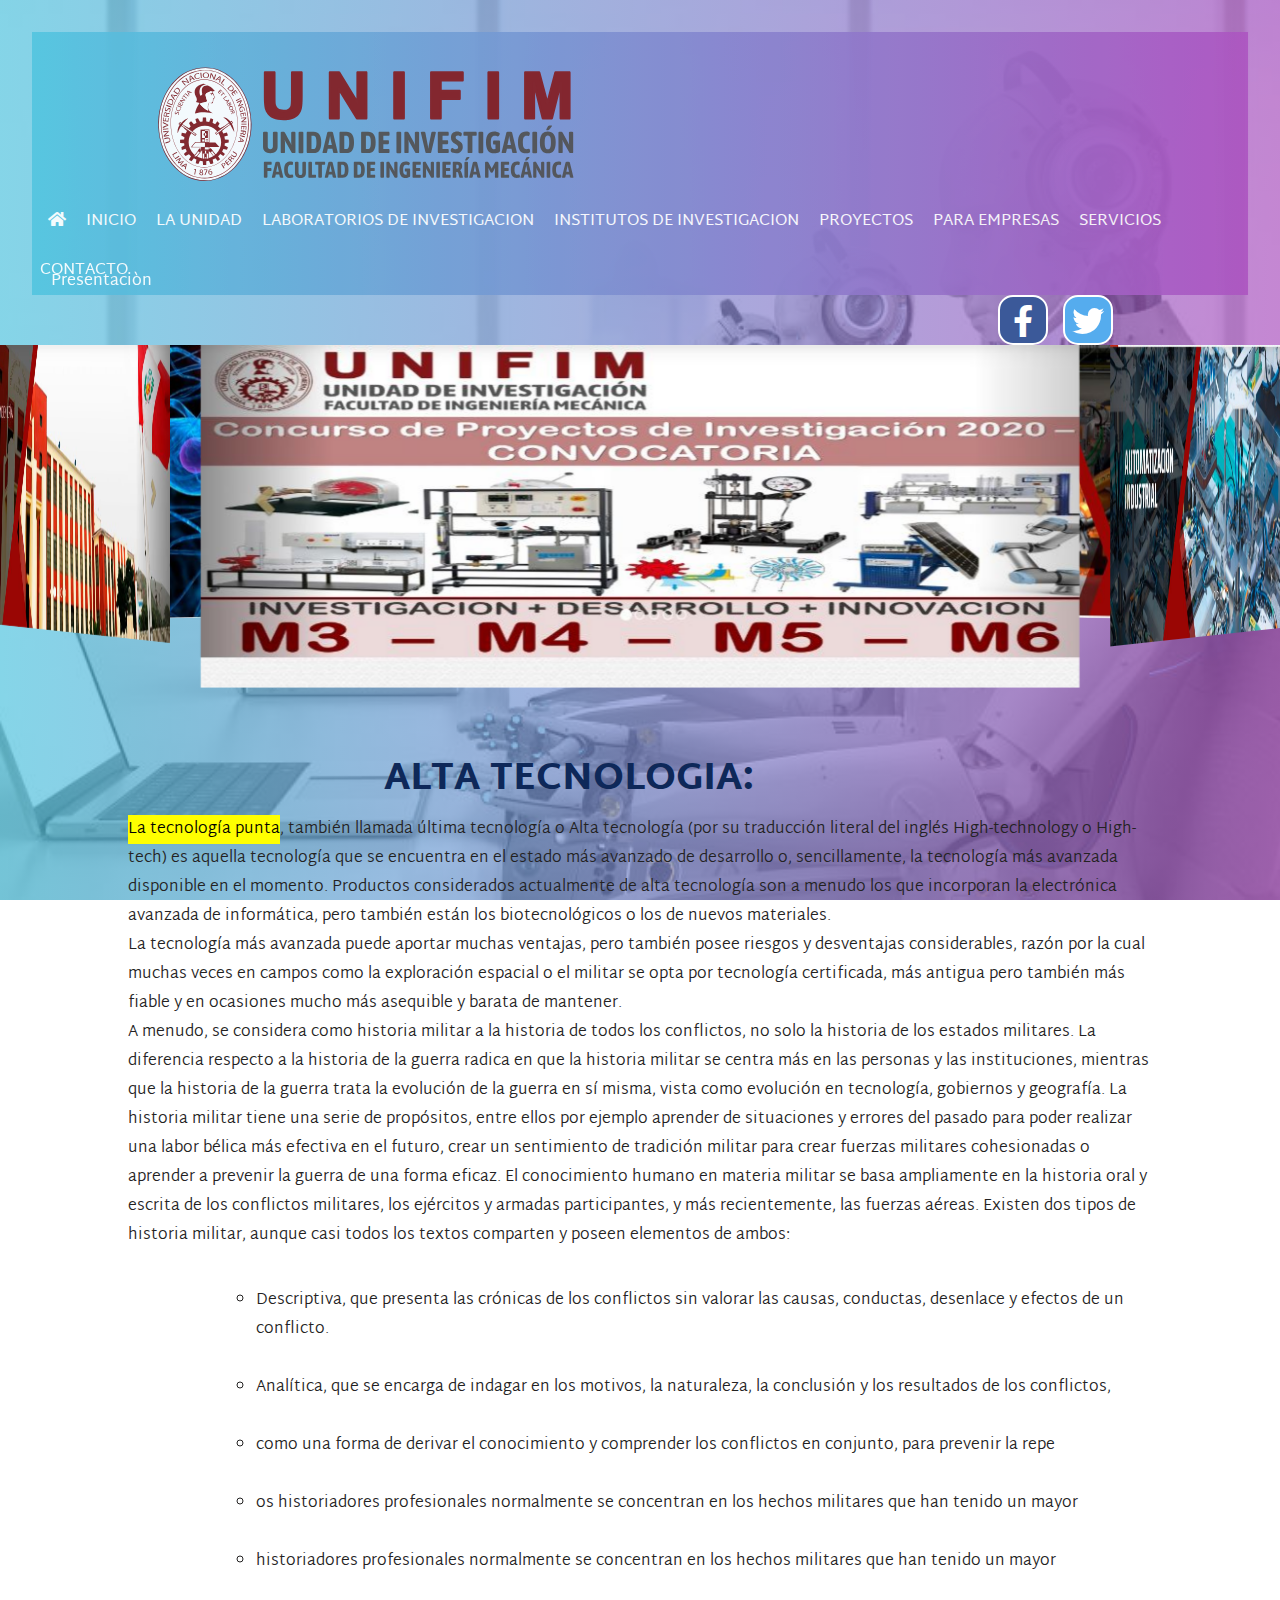
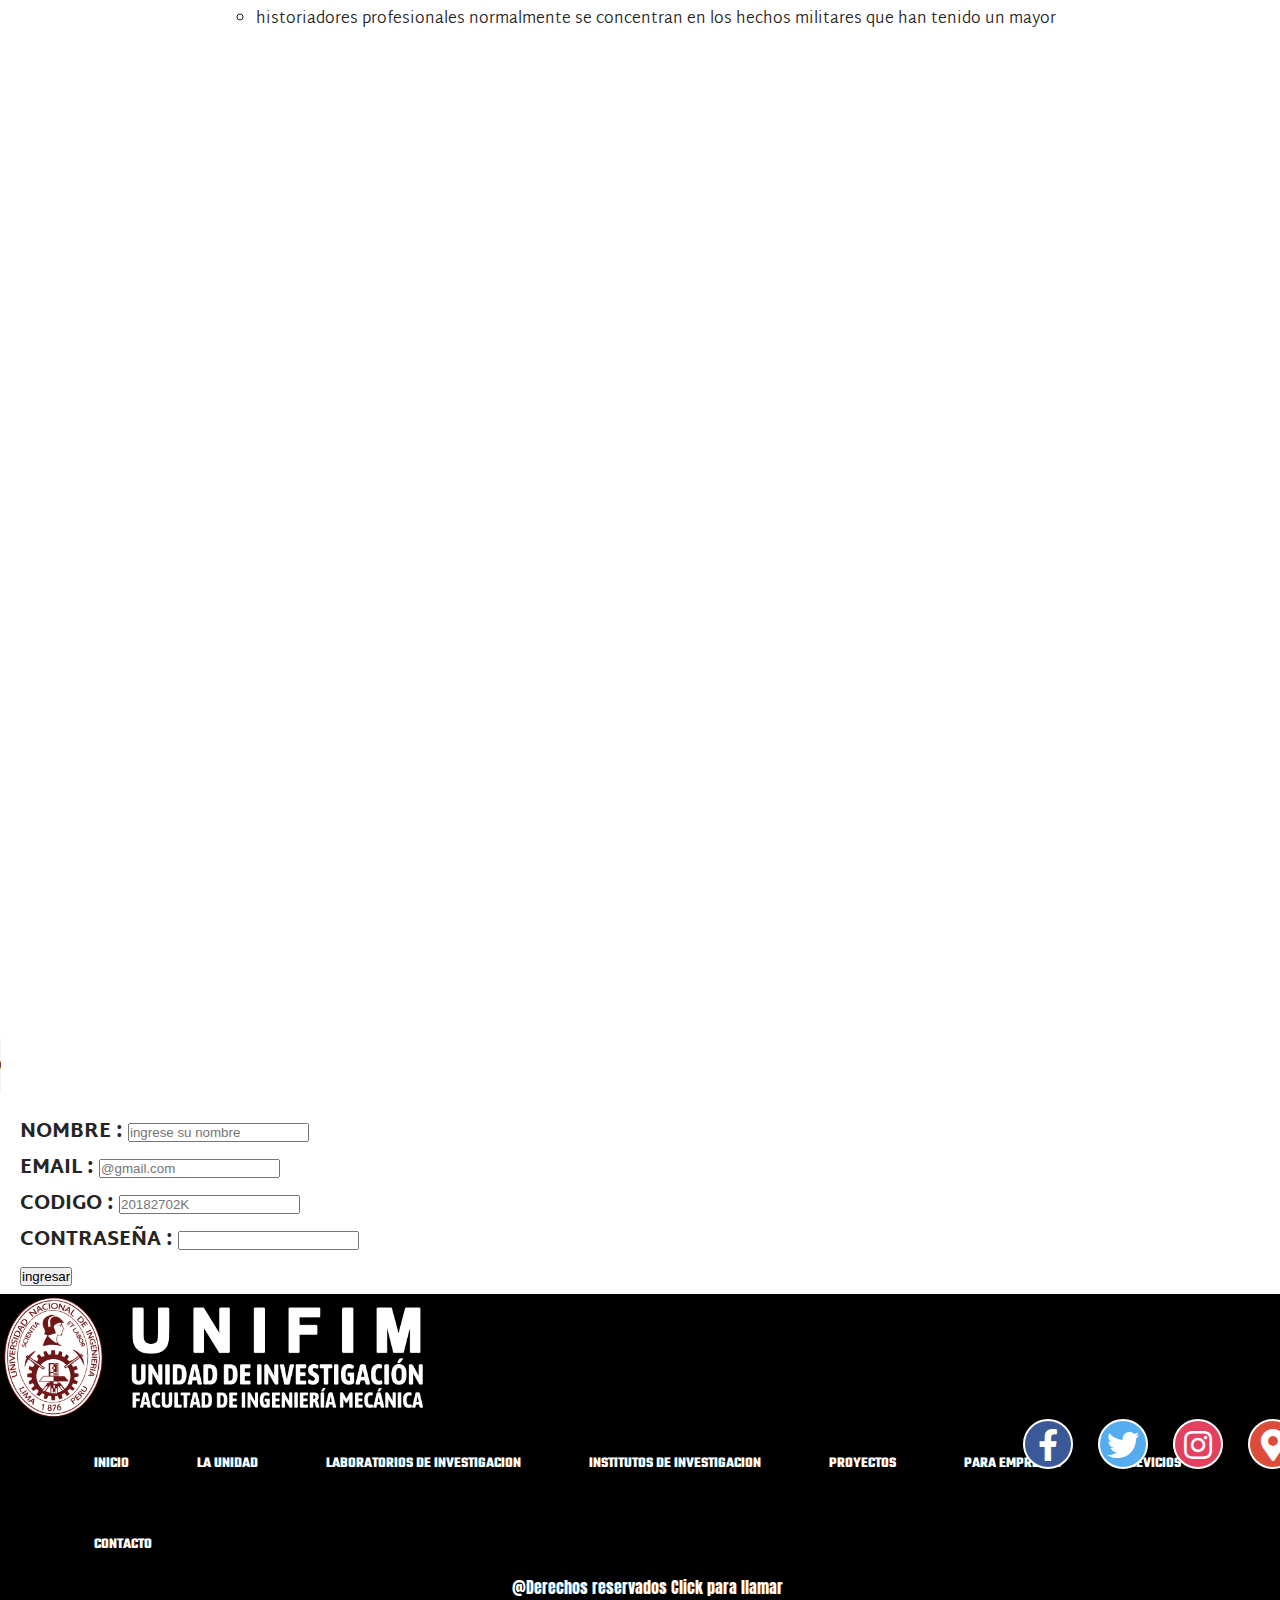
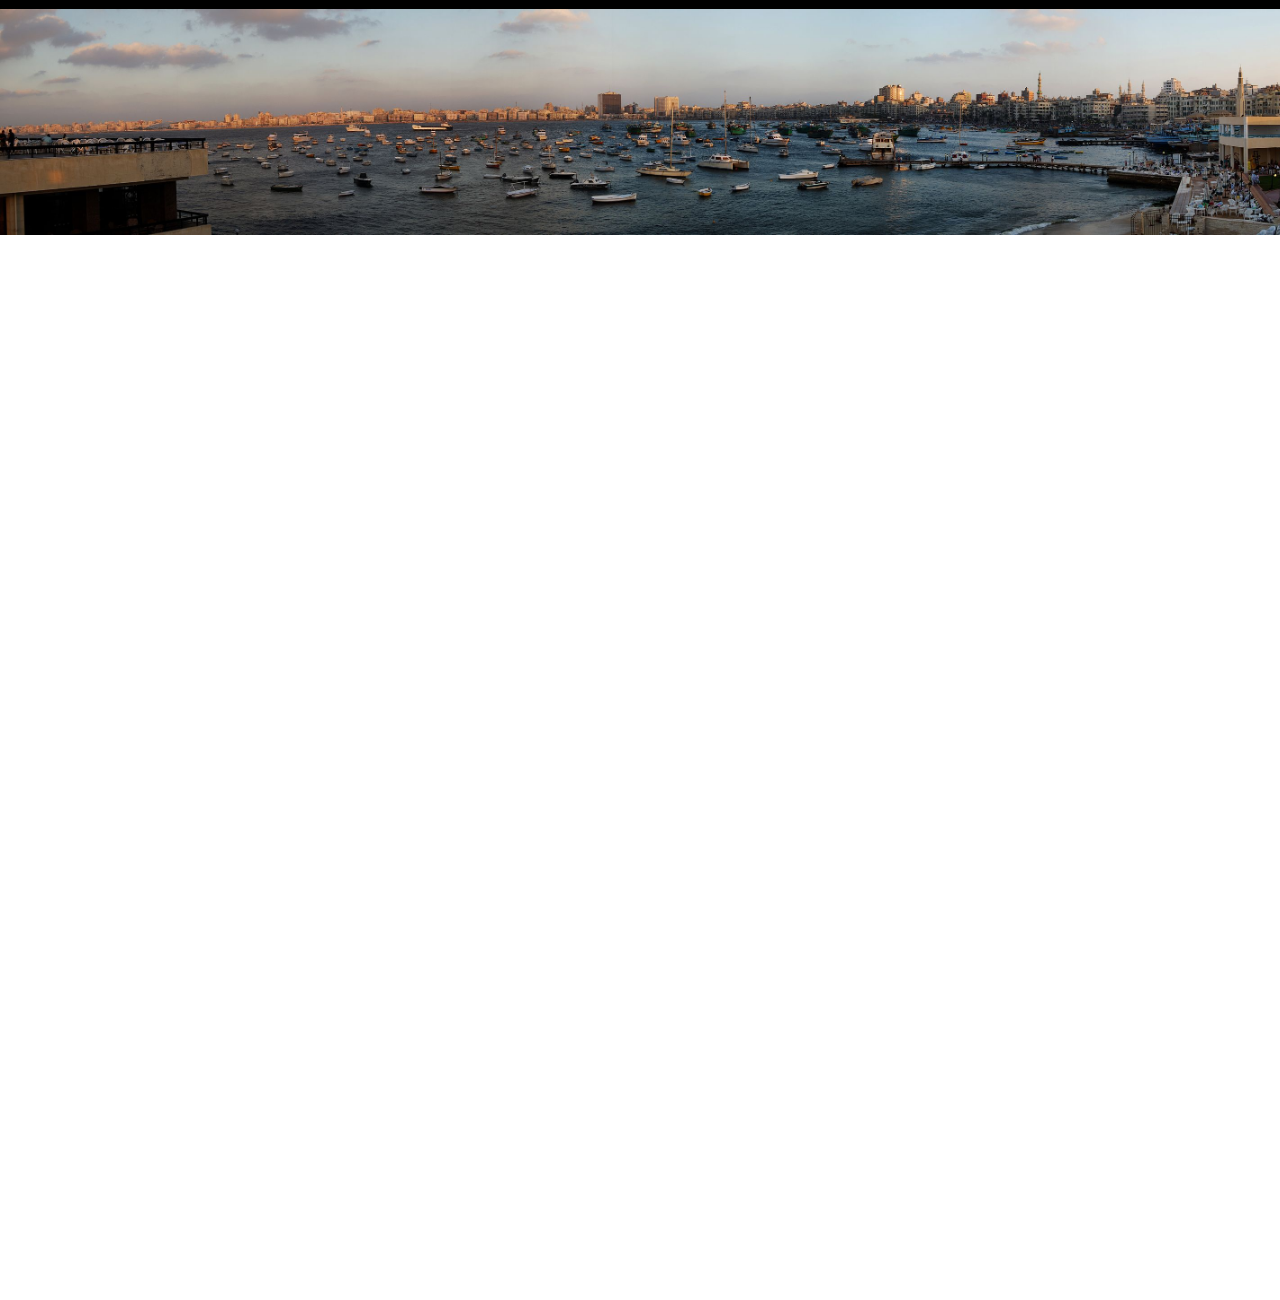
<file: index.html>
<!doctype html>
<html lang="en">
<head>
<link href="https://fonts.googleapis.com/css?family=Anton|Martel+Sans:200,300,400,800|Teko:300,400,700&display=swap" rel="stylesheet">

<link rel="stylesheet" href="https://use.fontawesome.com/releases/v5.3.1/css/all.css">

<link href="css/proyecto1.css" rel="stylesheet" type="text/css">

<link href="css/pie.css" rel="stylesheet" type="text/css">
<link rel="shortcut icon" type="imagen/x.icom" href="imagenes/logofinal.png">
<meta charset = "utf-8">
<title>PAGINA FIM</title>
<meta name="viewport" content="width=device-width, user.scalable=no, initial-escale=1.0, maximum.scale=1.0, minimum-scale=1.0">
</head>
<body>
<nav class="navegacion"> 
  
   <br>
    <img src="imagenes/sorprendeme.svg"  height="125px">
    
     <div class="menu">
     <li>
    </li> 
<!--
       <li><input type="checkbox" id="boton">
       <a href="#"><label for="boton"><i class="fas fa-bars"></i></label></a></li>
-->
       <li><a href="#"><i class="fas fa-bars"></i></a></li>
       <li><a href="#"><i class="fas fa-home"></i></a></li>
        <li><a href="#">INICIO</a></li>
        <li><a href="#">LA UNIDAD</a></li>


            <ul class="submenu">
            	<li><a href="#">Presentaciòn</a></li>
            	<li><a href="#">Lineas de Investigaciòn</a></li>
            </ul>

        <li><a href="#">LABORATORIOS DE INVESTIGACION</a></li>
        <li><a href="#">INSTITUTOS DE INVESTIGACION</a></li>
        <li><a href="#">PROYECTOS</a></li>
        <li><a href="#">PARA EMPRESAS</a></li>
        <li><a href="#">SERVICIOS</a></li>
        <li><a href="#">CONTACTO</a></li>
     </div>
     
</nav>

<div class="container">
    
		<ul class="social-icons">
			<li><a href="https://web.facebook.com/FIMUNI/posts/10155795379601961/?_rdc=1&_rdr"><i class="fab fa-facebook-f"></i></a></li>
			<li><a href="#"><i class="fab fa-twitter"></i></a></li>
			<li><a href="#"><i class="fab fa-instagram"></i></a></li>
			<li><a href="#"><i class="fas fa-map-marker-alt"></i></a></li>

		</ul>
	</div>

	
<section class="imagenes">
<div class="imagenes1">
<figure><img src="imagenes/img1.JPG"></figure>
<figure><img src="imagenes/img2.JPG"></figure>
<figure><img src="imagenes/img3.JPG"></figure>
<figure><img src="imagenes/img4.JPG"></figure>
<figure><img src="imagenes/img5.JPG"></figure>
</div>
</section>

<div class="cuerpo">
	<h1>ALTA TECNOLOGIA:</h1>
<p>
	<mark>La tecnología punta</mark>, también llamada última tecnología o Alta tecnología (por su traducción literal del inglés High-technology o High-tech) es aquella tecnología que se encuentra en el estado más avanzado de desarrollo o, sencillamente, la tecnología más avanzada disponible en el momento. Productos considerados actualmente de alta tecnología son a menudo los que incorporan la electrónica avanzada de informática, pero también están los biotecnológicos o los de nuevos materiales.
	</p>

<p>La tecnología más avanzada puede aportar muchas ventajas, pero también posee riesgos y desventajas considerables, razón por la cual muchas veces en campos como la exploración espacial o el militar se opta por tecnología certificada, más antigua pero también más fiable y en ocasiones mucho más asequible y barata de mantener.
</p>
<p>
	A menudo, se considera como historia militar a la historia de todos los conflictos, no solo la historia de los estados militares. La diferencia respecto a la historia de la guerra radica en que la historia militar se centra más en las personas y las instituciones, mientras que la historia de la guerra trata la evolución de la guerra en sí misma, vista como evolución en tecnología, gobiernos y geografía. La historia militar tiene una serie de propósitos, entre ellos por ejemplo aprender de situaciones y errores del pasado para poder realizar una labor bélica más efectiva en el futuro, crear un sentimiento de tradición militar para crear fuerzas militares cohesionadas o aprender a prevenir la guerra de una forma eficaz. El conocimiento humano en materia militar se basa ampliamente en la historia oral y escrita de los conflictos militares, los ejércitos y armadas participantes, y más recientemente, las fuerzas aéreas. Existen dos tipos de historia militar, aunque casi todos los textos comparten y poseen elementos de ambos:</p>
	<br>
	<br>

<ul type="circle">
	<li>
	Descriptiva, que presenta las crónicas de los conflictos sin valorar las causas, conductas, desenlace y efectos de un conflicto.
</li>
<br>
<li>
	Analítica, que se encarga de indagar en los motivos, la naturaleza, la conclusión y los resultados de los conflictos,
</li>
<br>
<li>
	como una forma de derivar el conocimiento y comprender los conflictos en conjunto, para prevenir la repe
</li>
<br>
<li>
	os historiadores profesionales normalmente se concentran en los hechos militares que han tenido un mayor
</li>
<br>
<li>
	 historiadores profesionales normalmente se concentran en los hechos militares que han tenido un mayor
</li>
<br>
<li>
	historiadores profesionales normalmente se concentran en los hechos militares que han tenido un mayor
</li>
 <br>
</ul>


</div>
<aside>
	<center>
		<iframe width="560" height="315" src="https://www.youtube.com/embed/mSh2yWLk4eU" frameborder="0" allow="accelerometer; autoplay; encrypted-media; gyroscope; picture-in-picture" allowfullscreen></iframe>
	<iframe width="560" height="315" src="https://www.youtube.com/embed/nL0uOVDXI74" frameborder="0" allow="accelerometer; autoplay; encrypted-media; gyroscope; picture-in-picture" allowfullscreen></iframe>
	<iframe width="560" height="315" src="https://www.youtube.com/embed/GjvwRlhsMiA" frameborder="0" allow="accelerometer; autoplay; encrypted-media; gyroscope; picture-in-picture" allowfullscreen></iframe>
	<iframe width="560" height="315" src="https://www.youtube.com/embed/_SR12PThyeE" frameborder="0" allow="accelerometer; autoplay; encrypted-media; gyroscope; picture-in-picture" allowfullscreen></iframe>
	
	<iframe width="560" height="315" src="https://www.youtube.com/embed/4ghlSROVuH8" frameborder="0" allow="accelerometer; autoplay; encrypted-media; gyroscope; picture-in-picture" allowfullscreen></iframe>
	
	</center>
	<br>
	<audio controls>
		<source src="imagenes/RedHotChiliPeppersOtherside.pm3.mp3" type="audio/mp3">
		<p> etiqueras multimedia</p>
	</audio>
</aside>
<br>
<!--<p>donde esta la barra de tareas-> https://www.youtube.com/watch?v=3mdQuS8VHKg</p>-->
<!--<img src="imagenes/redes sociales.jpg" height="120px">-->

	<form class="formulario" action="index.html.html" method="post">
	<p><label for="nombre">NOMBRE :
	<input id="Nombre" type="text" name="" value="" placeholder="ingrese su nombre">
	 </label></p>
	<p><label for="email">EMAIL :
	<input id="Email" type="email" name="" value="" placeholder="@gmail.com"> 
	</label></p>
	<p><label for="codigo"> CODIGO :
	<input id="Codigo" type="codigo" name="codigo" value="" placeholder="20182702K"> 
	</label></p>
	<p><label for="contraseña">CONTRASEÑA :
	<input id="Contraseña" type="password" name="" value=""> 
	</label></p>
	<p>
	<input type="submit" name="" value="ingresar">
	</p>	
</form>





<footer>
	<nav class="conta">
	<img src="imagenes/logotipo-blanco.png" height="125px">	
	<ul class="info">
       
        <li><a href="#">INICIO</a></li>
        <li><a href="#">LA UNIDAD</a></li>
        <li><a href="#">LABORATORIOS DE INVESTIGACION</a></li>
        <li><a href="#">INSTITUTOS DE INVESTIGACION</a></li>
        <li><a href="#">PROYECTOS</a></li>
        <li><a href="#">PARA EMPRESAS</a></li>
        <li><a href="#">SEVICIOS</a></li>
        <li><a href="#">CONTACTO</a></li>
     </ul>
     
     <ul class="info2">
     	<a >
     	@Derechos reservados
     	</a>
     	<a href="tel:965656109">Click para llamar</a>
     </ul>
    </nav>
           <div class="uwu">
           	<img src="imagenes/abajo2.jpg" >
           </div>

           <div class="container2">
		<ul class="social-icons">
			<li><a href="#"><i class="fab fa-facebook-f"></i></a></li>
			<li><a href="#"><i class="fab fa-twitter"></i></a></li>
			<li><a href="#"><i class="fab fa-instagram"></i></a></li>
			<li><a href="#"><i class="fas fa-map-marker-alt"></i></a></li>
		</ul>
	</div>
     
</footer>


</body>
</html>
</file>
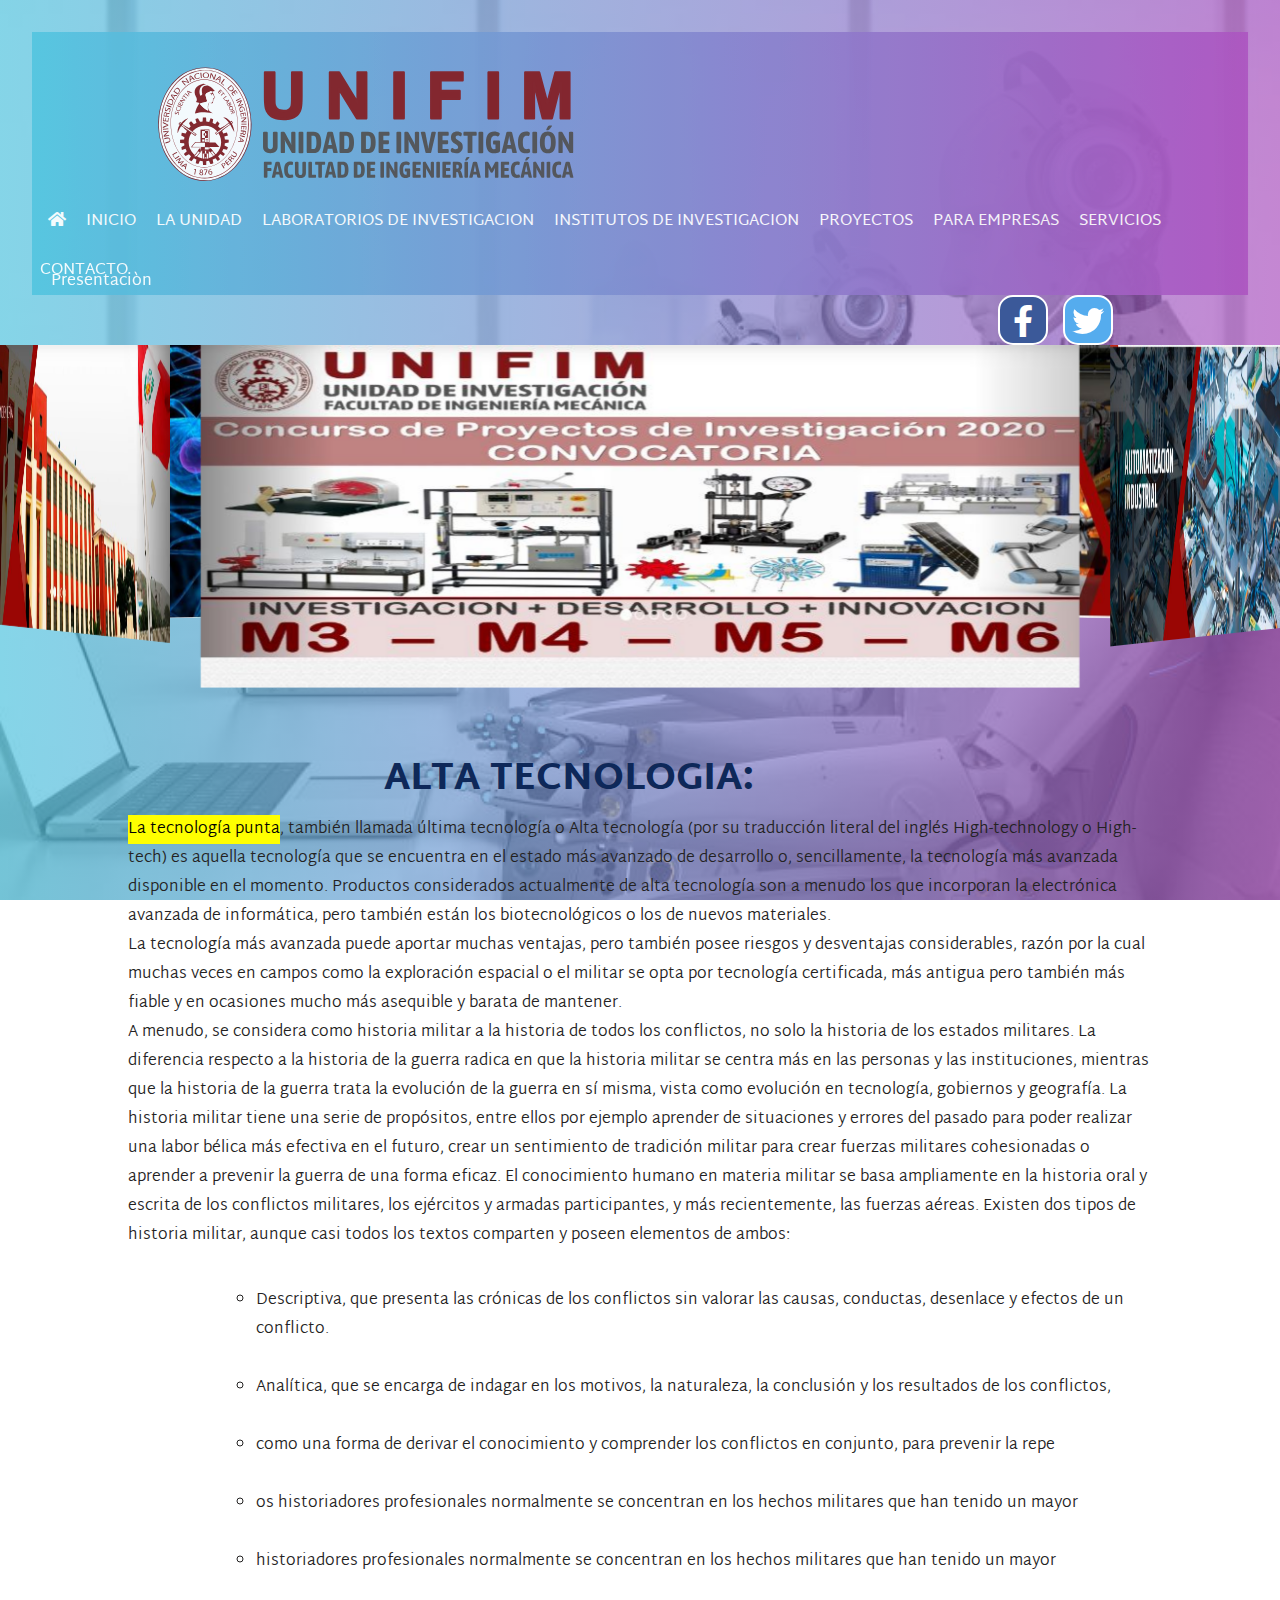
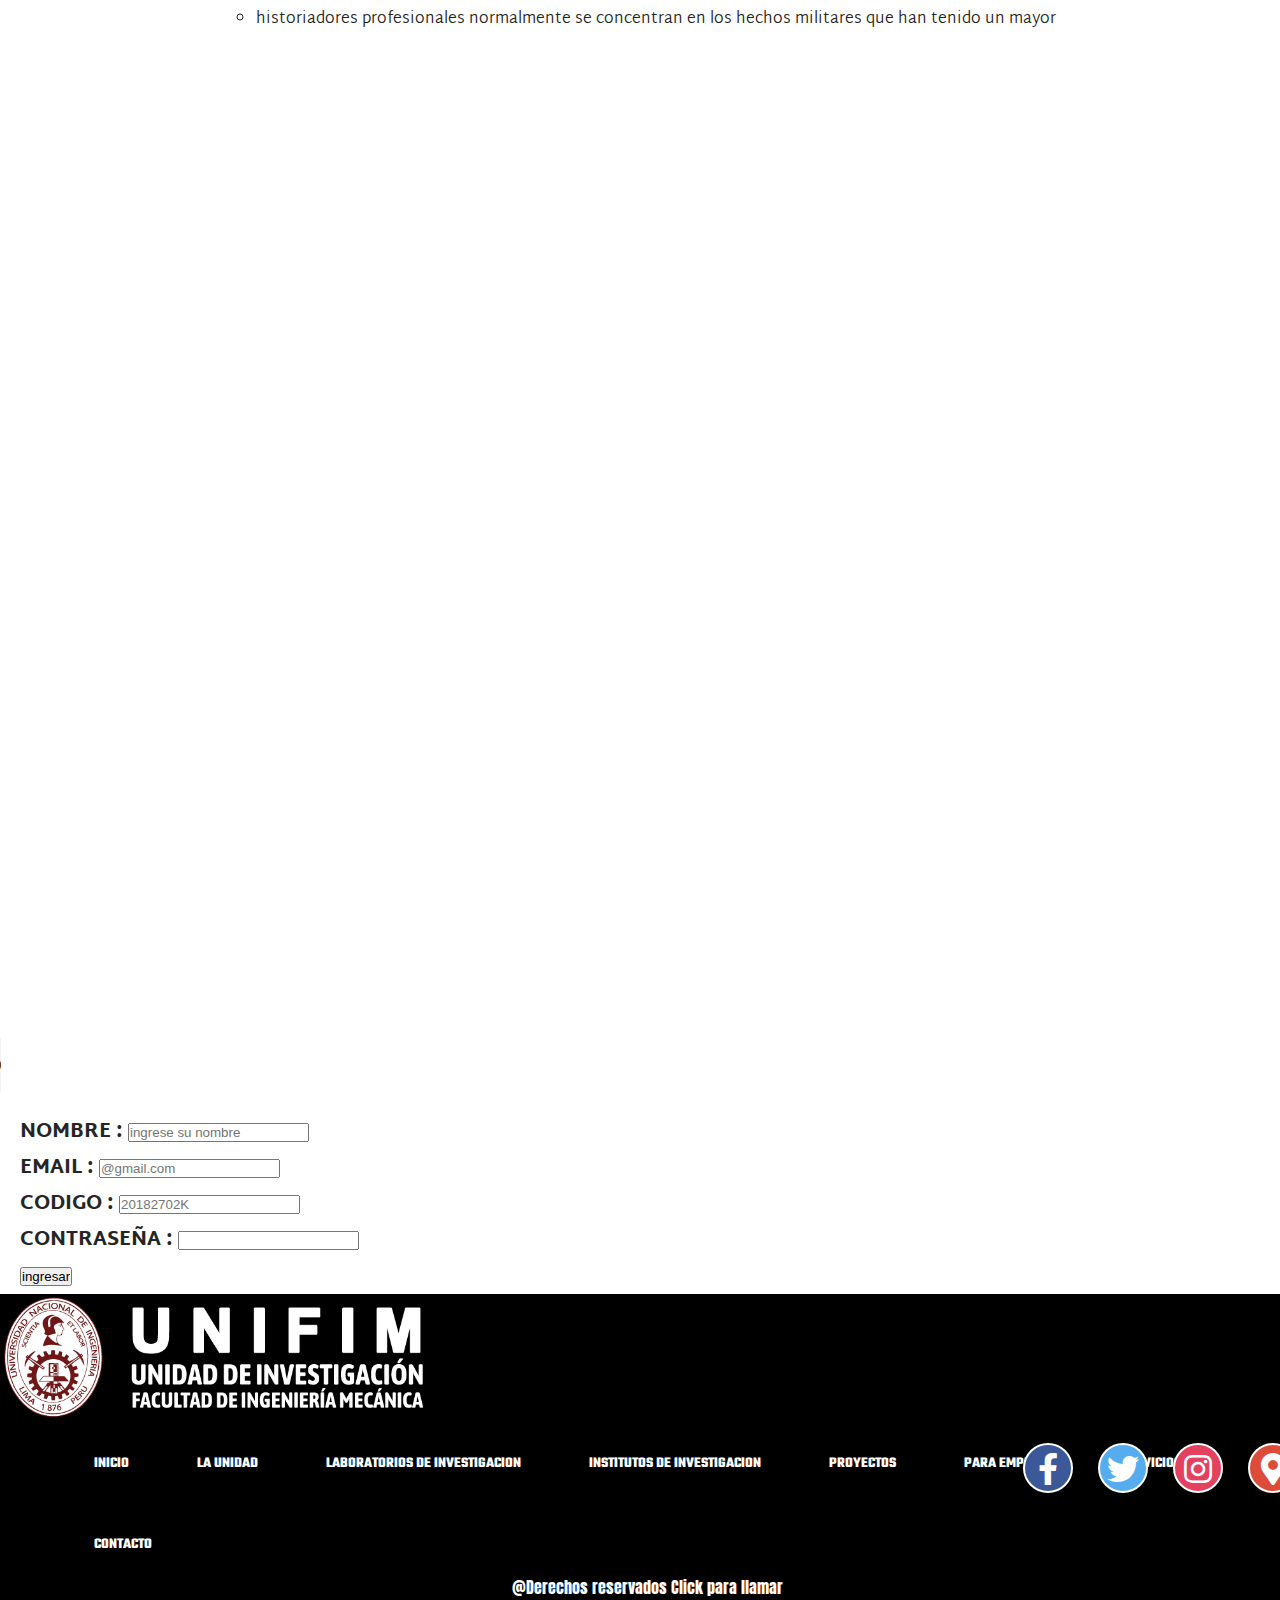
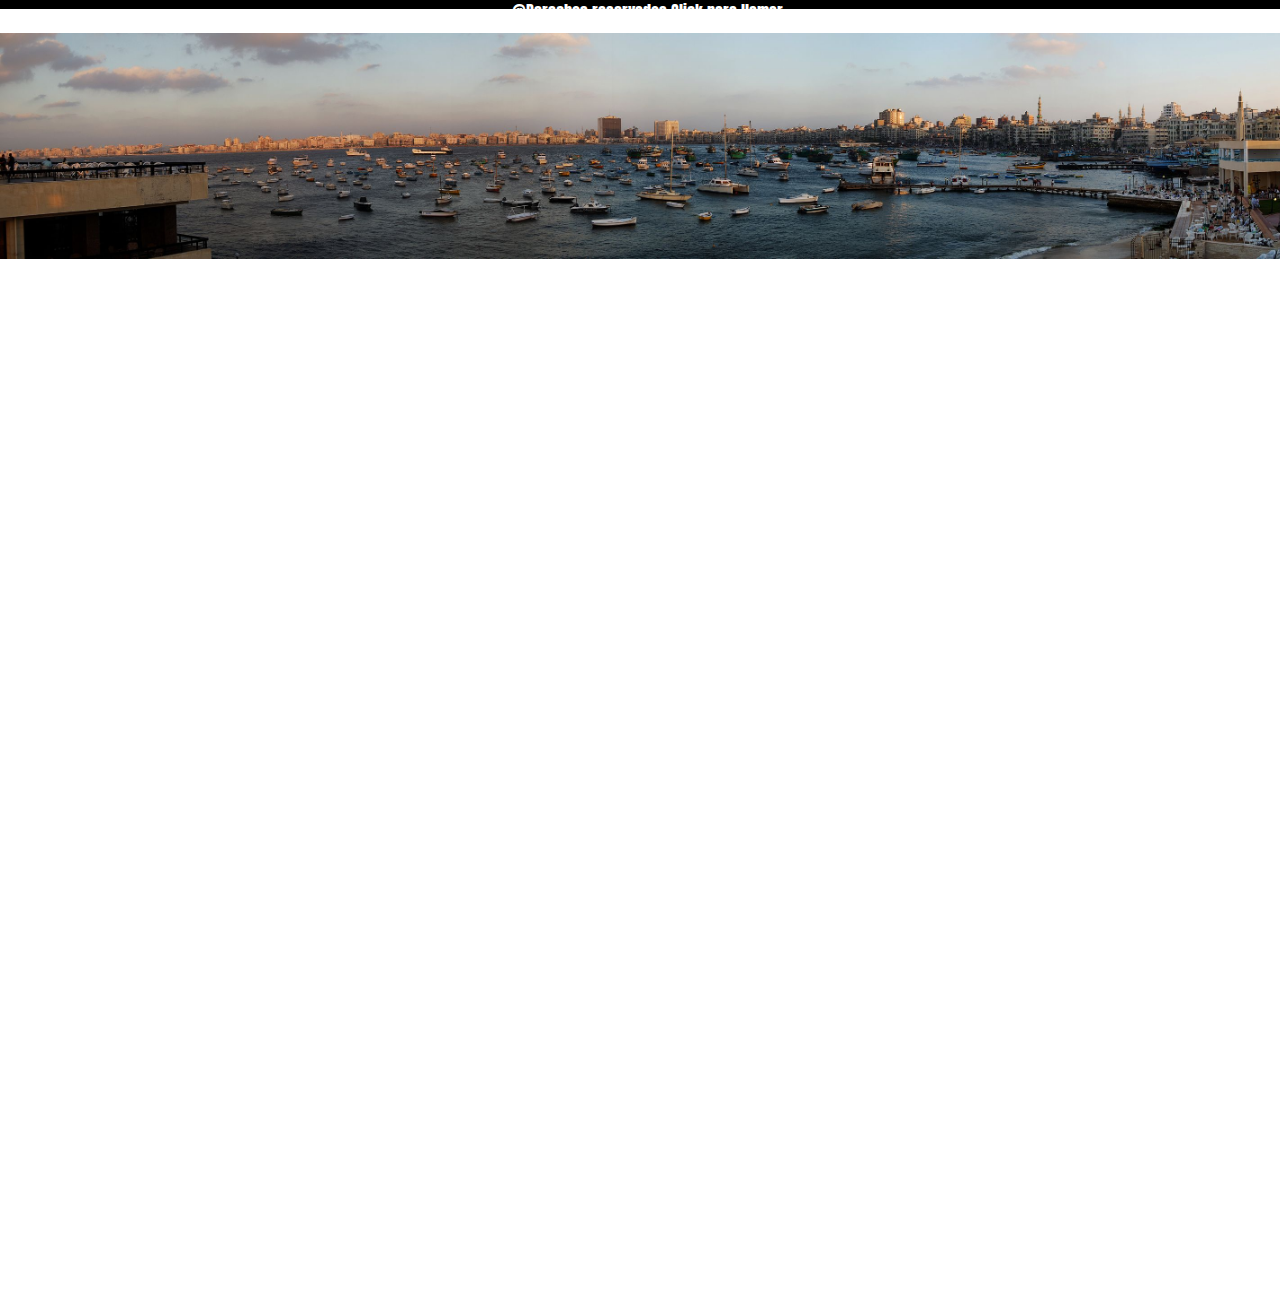
<file: index.html.html>
<!doctype html>
<html lang="en">
<head>
<link href="https://fonts.googleapis.com/css?family=Anton|Martel+Sans:200,300,400,800|Teko:300,400,700&display=swap" rel="stylesheet">

<link rel="stylesheet" href="https://use.fontawesome.com/releases/v5.3.1/css/all.css">

<link href="css/proyecto1.css" rel="stylesheet" type="text/css">

<link href="css/pie.css" rel="stylesheet" type="text/css">
<link rel="shortcut icon" type="imagen/x.icom" href="imagenes/logofinal.png">
<meta charset = "utf-8">
<title>PAGINA FIM</title>
<meta name="viewport" content="width=device-width, user.scalable=no, initial-escale=1.0, maximum.scale=1.0, minimum-scale=1.0">
</head>
<body>
<nav class="navegacion"> 
  
   <br>
    <img src="imagenes/sorprendeme.svg"  height="125px">
   
    
     <div class="menu">
     <li>
    </li> 
<!--
       <li><input type="checkbox" id="boton">
       <a href="#"><label for="boton"><i class="fas fa-bars"></i></label></a></li>
-->
       <li><a href="#"><i class="fas fa-bars"></i></a></li>
       <li><a href="#"><i class="fas fa-home"></i></a></li>
        <li><a href="#">INICIO</a></li>
        <li><a href="unidad.hmtl.html">LA UNIDAD</a></li>
			

            <ul class="submenu">
            	<li><a href="#">Presentaciòn</a></li>
            	<li><a href="#">Lineas de Investigaciòn</a></li>
            </ul>

        <li><a href="#">LABORATORIOS DE INVESTIGACION</a></li>
        <li><a href="#">INSTITUTOS DE INVESTIGACION</a></li>
        <li><a href="#">PROYECTOS</a></li>
        <li><a href="#">PARA EMPRESAS</a></li>
        <li><a href="#">SERVICIOS</a></li>
        <li><a href="#">CONTACTO</a></li>
     </div>
     
</nav>

<div class="container">
    
		<ul class="social-icons">
			<li><a href="https://web.facebook.com/FIMUNI/posts/10155795379601961/?_rdc=1&_rdr"><i class="fab fa-facebook-f"></i></a></li>
			<li><a href="#"><i class="fab fa-twitter"></i></a></li>
			<li><a href="#"><i class="fab fa-instagram"></i></a></li>
			<li><a href="#"><i class="fas fa-map-marker-alt"></i></a></li>

		</ul>
	</div>

	
<section class="imagenes">
<div class="imagenes1">
<figure><img src="imagenes/img1.JPG"></figure>
<figure><img src="imagenes/img2.JPG"></figure>
<figure><img src="imagenes/img3.JPG"></figure>
<figure><img src="imagenes/img4.JPG"></figure>
<figure><img src="imagenes/img5.JPG"></figure>
</div>
</section>

<div class="cuerpo">
	<h1>ALTA TECNOLOGIA:</h1>
<p>
	<mark>La tecnología punta</mark>, también llamada última tecnología o Alta tecnología (por su traducción literal del inglés High-technology o High-tech) es aquella tecnología que se encuentra en el estado más avanzado de desarrollo o, sencillamente, la tecnología más avanzada disponible en el momento. Productos considerados actualmente de alta tecnología son a menudo los que incorporan la electrónica avanzada de informática, pero también están los biotecnológicos o los de nuevos materiales.
	</p>

<p>La tecnología más avanzada puede aportar muchas ventajas, pero también posee riesgos y desventajas considerables, razón por la cual muchas veces en campos como la exploración espacial o el militar se opta por tecnología certificada, más antigua pero también más fiable y en ocasiones mucho más asequible y barata de mantener.
</p>
<p>
	A menudo, se considera como historia militar a la historia de todos los conflictos, no solo la historia de los estados militares. La diferencia respecto a la historia de la guerra radica en que la historia militar se centra más en las personas y las instituciones, mientras que la historia de la guerra trata la evolución de la guerra en sí misma, vista como evolución en tecnología, gobiernos y geografía. La historia militar tiene una serie de propósitos, entre ellos por ejemplo aprender de situaciones y errores del pasado para poder realizar una labor bélica más efectiva en el futuro, crear un sentimiento de tradición militar para crear fuerzas militares cohesionadas o aprender a prevenir la guerra de una forma eficaz. El conocimiento humano en materia militar se basa ampliamente en la historia oral y escrita de los conflictos militares, los ejércitos y armadas participantes, y más recientemente, las fuerzas aéreas. Existen dos tipos de historia militar, aunque casi todos los textos comparten y poseen elementos de ambos:</p>
	<br>
	<br>

<ul type="circle">
	<li>
	Descriptiva, que presenta las crónicas de los conflictos sin valorar las causas, conductas, desenlace y efectos de un conflicto.
</li>
<br>
<li>
	Analítica, que se encarga de indagar en los motivos, la naturaleza, la conclusión y los resultados de los conflictos,
</li>
<br>
<li>
	como una forma de derivar el conocimiento y comprender los conflictos en conjunto, para prevenir la repe
</li>
<br>
<li>
	os historiadores profesionales normalmente se concentran en los hechos militares que han tenido un mayor
</li>
<br>
<li>
	 historiadores profesionales normalmente se concentran en los hechos militares que han tenido un mayor
</li>
<br>
<li>
	historiadores profesionales normalmente se concentran en los hechos militares que han tenido un mayor
</li>
 <br>
</ul>


</div>
<aside>
	<center>
		<iframe width="560" height="315" src="https://www.youtube.com/embed/mSh2yWLk4eU" frameborder="0" allow="accelerometer; autoplay; encrypted-media; gyroscope; picture-in-picture" allowfullscreen></iframe>
	<iframe width="560" height="315" src="https://www.youtube.com/embed/nL0uOVDXI74" frameborder="0" allow="accelerometer; autoplay; encrypted-media; gyroscope; picture-in-picture" allowfullscreen></iframe>
	<iframe width="560" height="315" src="https://www.youtube.com/embed/GjvwRlhsMiA" frameborder="0" allow="accelerometer; autoplay; encrypted-media; gyroscope; picture-in-picture" allowfullscreen></iframe>
	<iframe width="560" height="315" src="https://www.youtube.com/embed/_SR12PThyeE" frameborder="0" allow="accelerometer; autoplay; encrypted-media; gyroscope; picture-in-picture" allowfullscreen></iframe>
	
	<iframe width="560" height="315" src="https://www.youtube.com/embed/4ghlSROVuH8" frameborder="0" allow="accelerometer; autoplay; encrypted-media; gyroscope; picture-in-picture" allowfullscreen></iframe>
	
	</center>
	<br>
	<audio controls>
		<source src="imagenes/RedHotChiliPeppersOtherside.pm3.mp3" type="audio/mp3">
		<p> etiqueras multimedia</p>
	</audio>
</aside>
<br>
<!--<p>donde esta la barra de tareas-> https://www.youtube.com/watch?v=3mdQuS8VHKg</p>-->
<!--<img src="imagenes/redes sociales.jpg" height="120px">-->

	<form class="formulario" action="index.html.html" method="post">
	<p><label for="nombre">NOMBRE :
	<input id="Nombre" type="text" name="" value="" placeholder="ingrese su nombre">
	 </label></p>
	<p><label for="email">EMAIL :
	<input id="Email" type="email" name="" value="" placeholder="@gmail.com"> 
	</label></p>
	<p><label for="codigo"> CODIGO :
	<input id="Codigo" type="codigo" name="codigo" value="" placeholder="20182702K"> 
	</label></p>
	<p><label for="contraseña">CONTRASEÑA :
	<input id="Contraseña" type="password" name="" value=""> 
	</label></p>
	<p>
	<input type="submit" name="" value="ingresar">
	</p>	
</form>





<footer>
		
	<nav class="conta">
	<img src="imagenes/logotipo-blanco.png" height="125px">	
	<ul class="info">
       
        <li><a href="#">INICIO</a></li>
        <li><a href="#">LA UNIDAD</a></li>
        <li><a href="#">LABORATORIOS DE INVESTIGACION</a></li>
        <li><a href="#">INSTITUTOS DE INVESTIGACION</a></li>
        <li><a href="#">PROYECTOS</a></li>
        <li><a href="#">PARA EMPRESAS</a></li>
        <li><a href="#">SEVICIOS</a></li>
        <li><a href="#">CONTACTO</a></li>
     </ul>
     
     <ul class="info2">
     	<a >
     	@Derechos reservados
     	</a>
     	<a href="tel:965656109">Click para llamar</a>
     </ul>
    </nav>
     
     <ul class="info2">
     	<a >
     	@Derechos reservados
     	</a>
     	<a href="tel:965656109">Click para llamar</a>
     </ul>
    </nav>
           <div class="uwu">
           	<img src="imagenes/abajo2.jpg" >
           </div>

           <div class="container2">
		<ul class="social-icons">
			<li><a href="#"><i class="fab fa-facebook-f"></i></a></li>
			<li><a href="#"><i class="fab fa-twitter"></i></a></li>
			<li><a href="#"><i class="fab fa-instagram"></i></a></li>
			<li><a href="#"><i class="fas fa-map-marker-alt"></i></a></li>
		</ul>
	</div>
     
</footer>


</body>
</html>
</file>
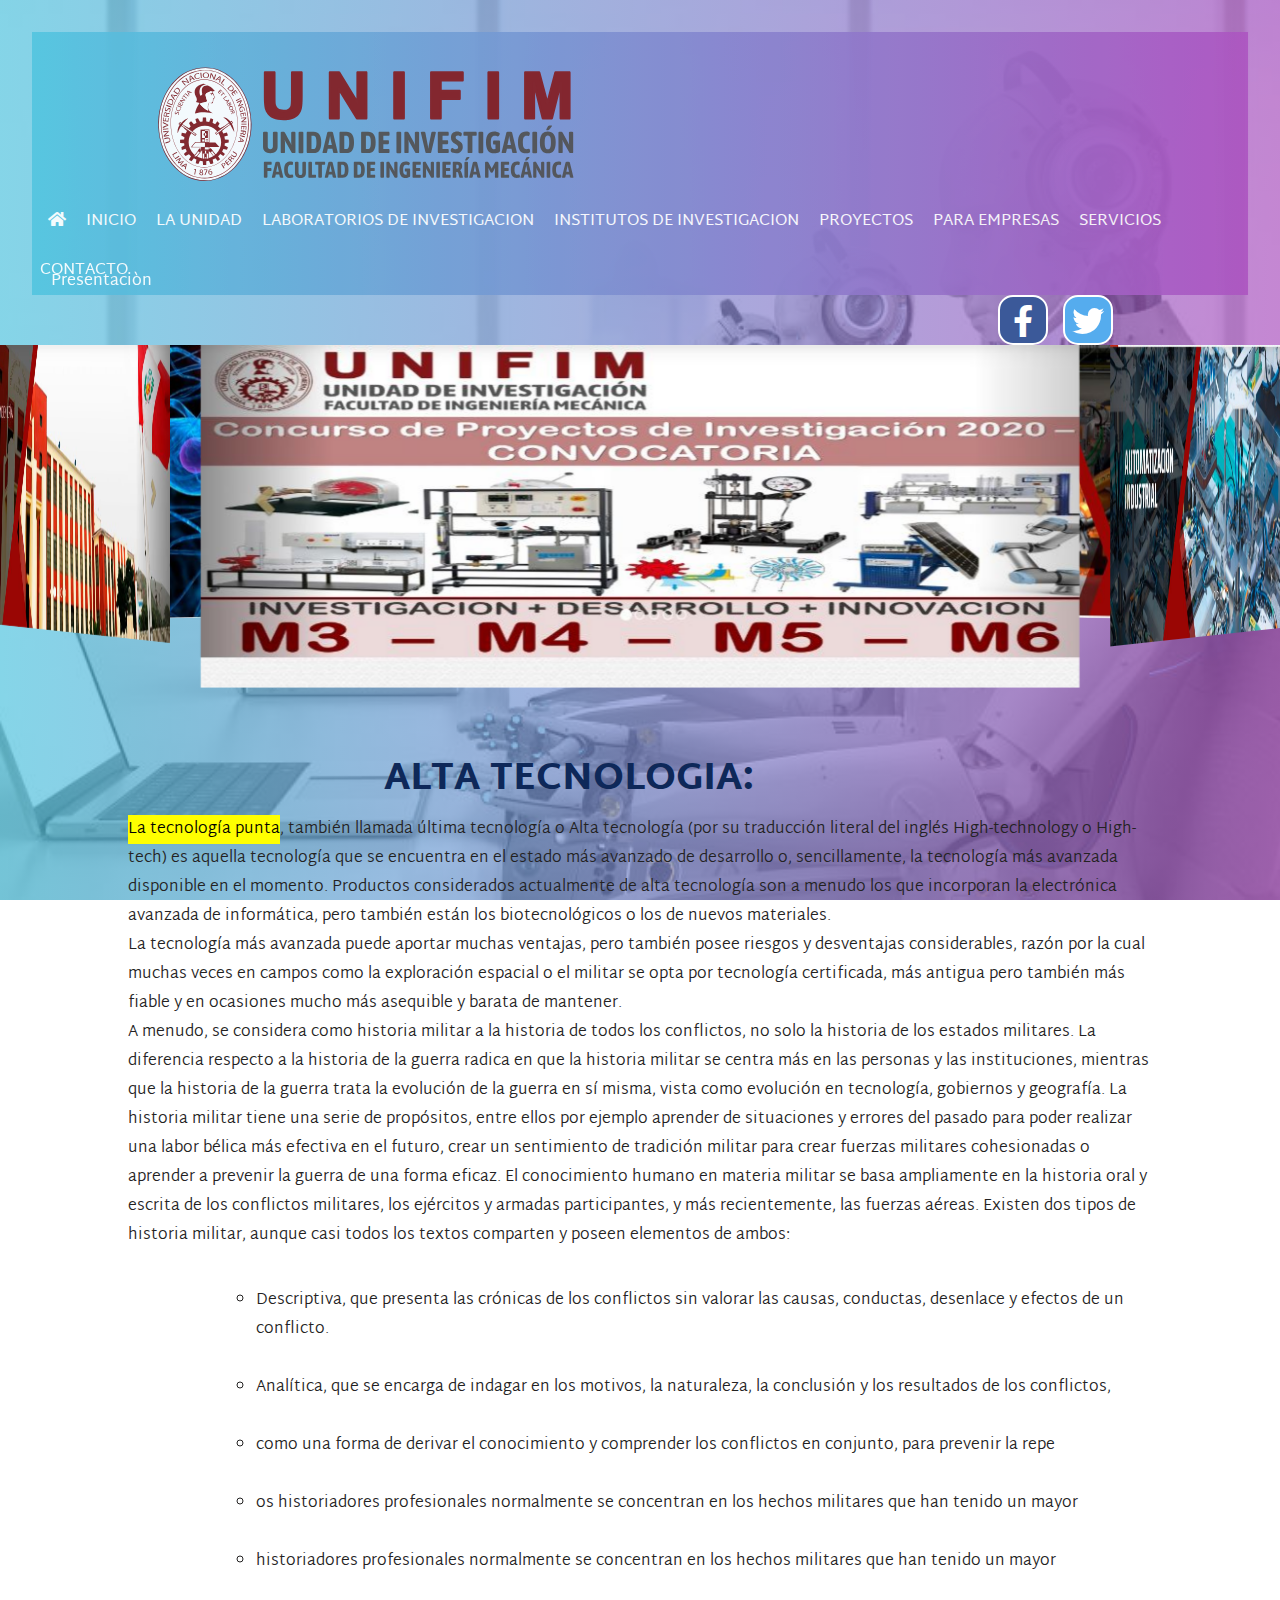
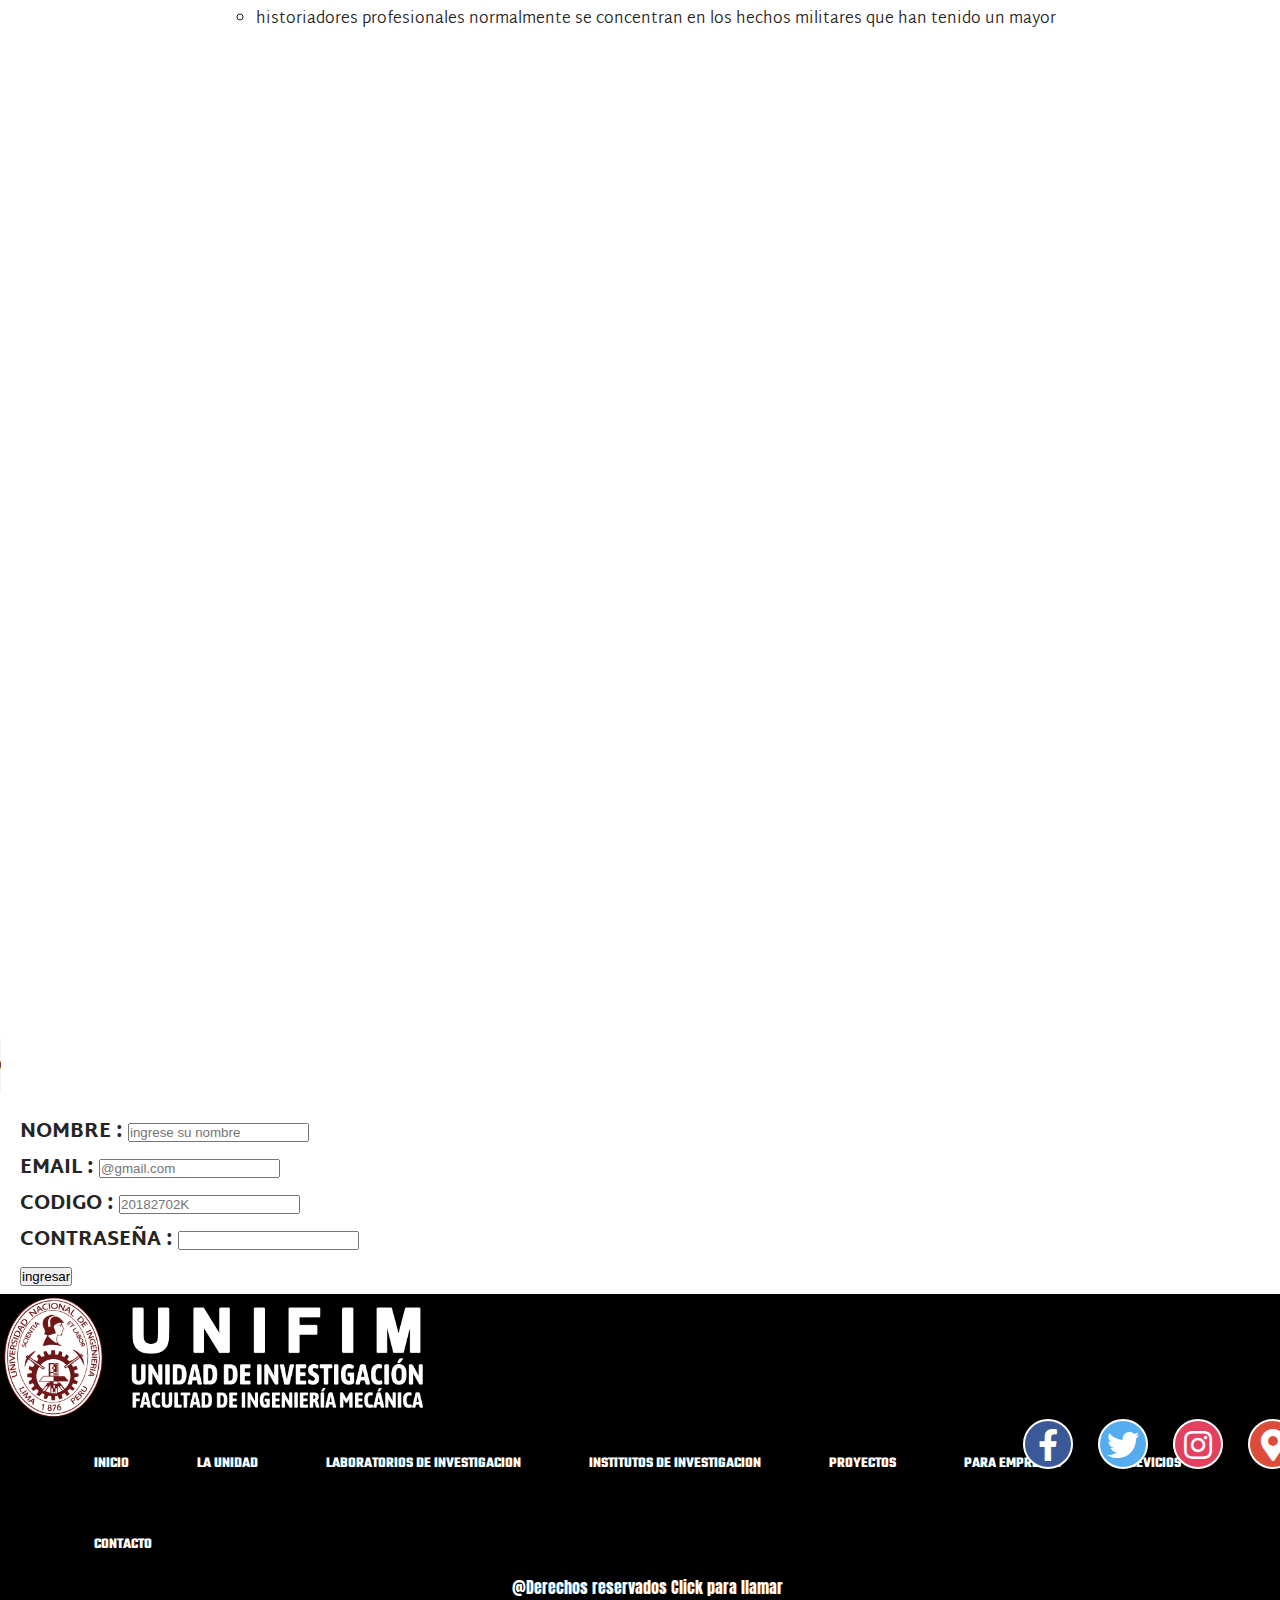
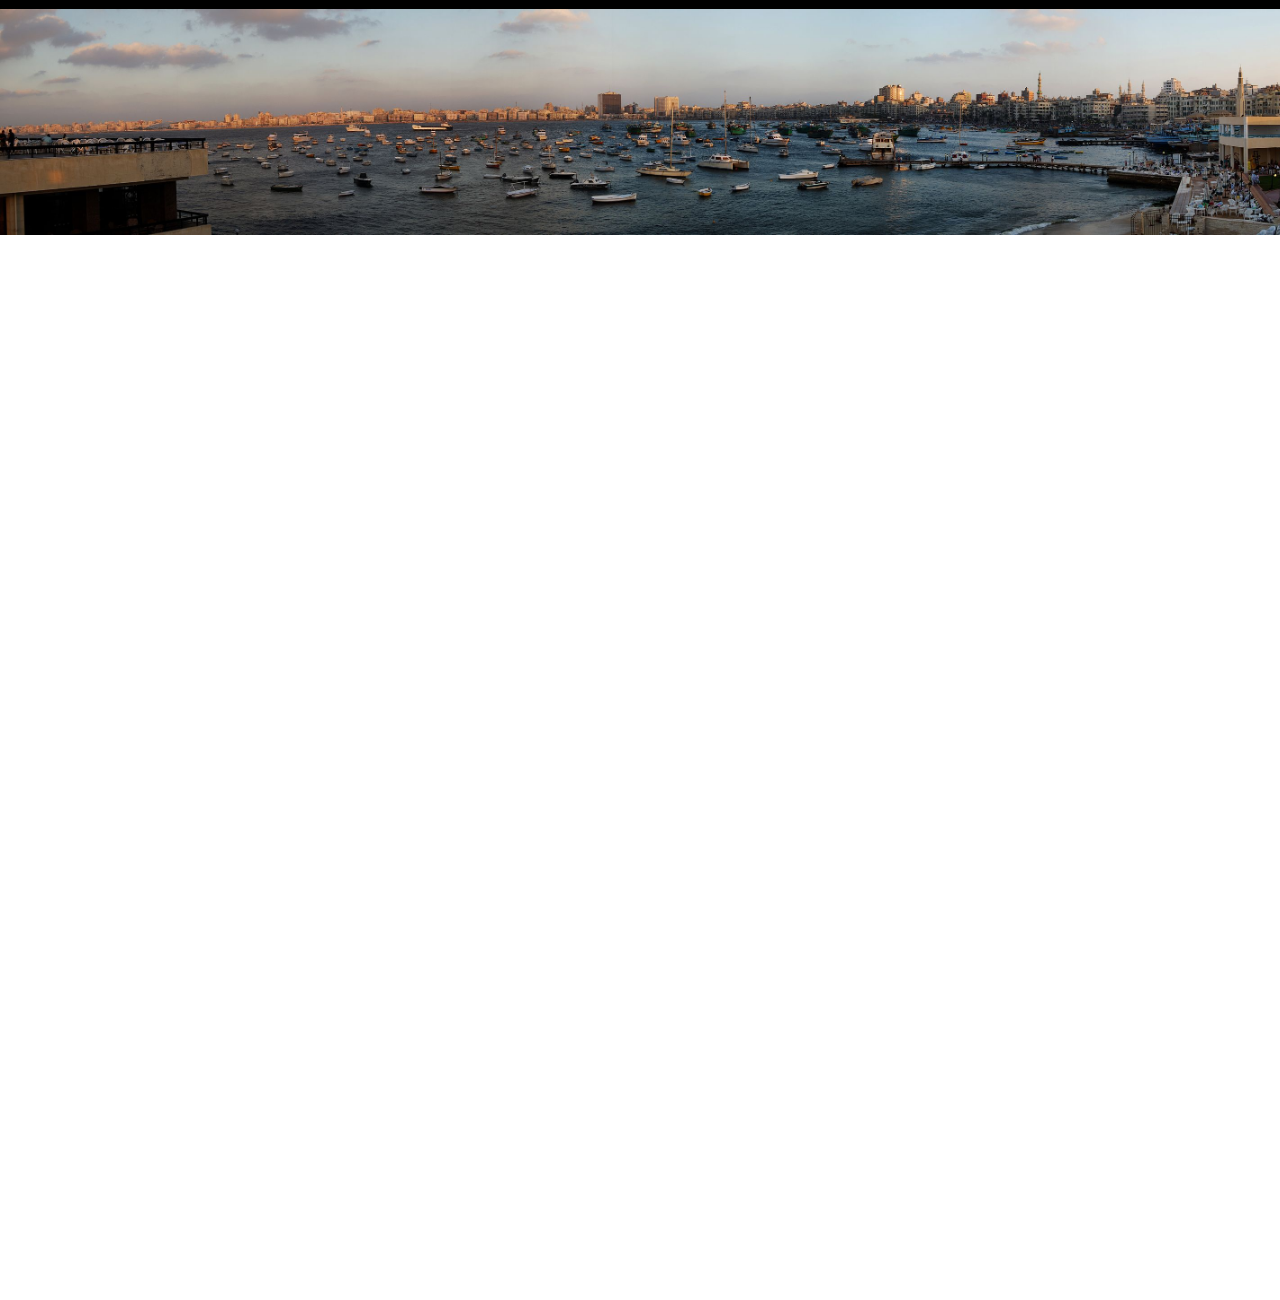
<file: unidad.html>
<!doctype html>
<html lang="en">
<head>
<link href="https://fonts.googleapis.com/css?family=Anton|Martel+Sans:200,300,400,800|Teko:300,400,700&display=swap" rel="stylesheet">

<link rel="stylesheet" href="https://use.fontawesome.com/releases/v5.3.1/css/all.css">

<link href="css/proyecto1.css" rel="stylesheet" type="text/css">

<link href="css/pie.css" rel="stylesheet" type="text/css">
<link rel="shortcut icon" type="imagen/x.icom" href="imagenes/logofinal.png">
<meta charset = "utf-8">
<title>PAGINA FIM</title>
<meta name="viewport" content="width=device-width, user.scalable=no, initial-escale=1.0, maximum.scale=1.0, minimum-scale=1.0">
</head>
<body>
<nav class="navegacion"> 
  
   <br>
    <img src="imagenes/sorprendeme.svg"  height="125px">
    
     <div class="menu">
     <li>
    </li> 
<!--
       <li><input type="checkbox" id="boton">
       <a href="#"><label for="boton"><i class="fas fa-bars"></i></label></a></li>
-->
       <li><a href="#"><i class="fas fa-bars"></i></a></li>
       <li><a href="#"><i class="fas fa-home"></i></a></li>
        <li><a href="#">INICIO</a></li>
        <li><a href="#">LA UNIDAD</a></li>


            <ul class="submenu">
            	<li><a href="#">Presentaciòn</a></li>
            	<li><a href="#">Lineas de Investigaciòn</a></li>
            </ul>

        <li><a href="#">LABORATORIOS DE INVESTIGACION</a></li>
        <li><a href="#">INSTITUTOS DE INVESTIGACION</a></li>
        <li><a href="#">PROYECTOS</a></li>
        <li><a href="#">PARA EMPRESAS</a></li>
        <li><a href="#">SERVICIOS</a></li>
        <li><a href="#">CONTACTO</a></li>
     </div>
     
</nav>

<div class="container">
    
		<ul class="social-icons">
			<li><a href="https://web.facebook.com/FIMUNI/posts/10155795379601961/?_rdc=1&_rdr"><i class="fab fa-facebook-f"></i></a></li>
			<li><a href="#"><i class="fab fa-twitter"></i></a></li>
			<li><a href="#"><i class="fab fa-instagram"></i></a></li>
			<li><a href="#"><i class="fas fa-map-marker-alt"></i></a></li>

		</ul>
	</div>

	
<section class="imagenes">
<div class="imagenes1">
<figure><img src="imagenes/img1.JPG"></figure>
<figure><img src="imagenes/img2.JPG"></figure>
<figure><img src="imagenes/img3.JPG"></figure>
<figure><img src="imagenes/img4.JPG"></figure>
<figure><img src="imagenes/img5.JPG"></figure>
</div>
</section>

<div class="cuerpo">
	<h1>ALTA TECNOLOGIA:</h1>
<p>
	<mark>La tecnología punta</mark>, también llamada última tecnología o Alta tecnología (por su traducción literal del inglés High-technology o High-tech) es aquella tecnología que se encuentra en el estado más avanzado de desarrollo o, sencillamente, la tecnología más avanzada disponible en el momento. Productos considerados actualmente de alta tecnología son a menudo los que incorporan la electrónica avanzada de informática, pero también están los biotecnológicos o los de nuevos materiales.
	</p>

<p>La tecnología más avanzada puede aportar muchas ventajas, pero también posee riesgos y desventajas considerables, razón por la cual muchas veces en campos como la exploración espacial o el militar se opta por tecnología certificada, más antigua pero también más fiable y en ocasiones mucho más asequible y barata de mantener.
</p>
<p>
	A menudo, se considera como historia militar a la historia de todos los conflictos, no solo la historia de los estados militares. La diferencia respecto a la historia de la guerra radica en que la historia militar se centra más en las personas y las instituciones, mientras que la historia de la guerra trata la evolución de la guerra en sí misma, vista como evolución en tecnología, gobiernos y geografía. La historia militar tiene una serie de propósitos, entre ellos por ejemplo aprender de situaciones y errores del pasado para poder realizar una labor bélica más efectiva en el futuro, crear un sentimiento de tradición militar para crear fuerzas militares cohesionadas o aprender a prevenir la guerra de una forma eficaz. El conocimiento humano en materia militar se basa ampliamente en la historia oral y escrita de los conflictos militares, los ejércitos y armadas participantes, y más recientemente, las fuerzas aéreas. Existen dos tipos de historia militar, aunque casi todos los textos comparten y poseen elementos de ambos:</p>
	<br>
	<br>

<ul type="circle">
	<li>
	Descriptiva, que presenta las crónicas de los conflictos sin valorar las causas, conductas, desenlace y efectos de un conflicto.
</li>
<br>
<li>
	Analítica, que se encarga de indagar en los motivos, la naturaleza, la conclusión y los resultados de los conflictos,
</li>
<br>
<li>
	como una forma de derivar el conocimiento y comprender los conflictos en conjunto, para prevenir la repe
</li>
<br>
<li>
	os historiadores profesionales normalmente se concentran en los hechos militares que han tenido un mayor
</li>
<br>
<li>
	 historiadores profesionales normalmente se concentran en los hechos militares que han tenido un mayor
</li>
<br>
<li>
	historiadores profesionales normalmente se concentran en los hechos militares que han tenido un mayor
</li>
 <br>
</ul>


</div>
<aside>
	<center>
		<iframe width="560" height="315" src="https://www.youtube.com/embed/mSh2yWLk4eU" frameborder="0" allow="accelerometer; autoplay; encrypted-media; gyroscope; picture-in-picture" allowfullscreen></iframe>
	<iframe width="560" height="315" src="https://www.youtube.com/embed/nL0uOVDXI74" frameborder="0" allow="accelerometer; autoplay; encrypted-media; gyroscope; picture-in-picture" allowfullscreen></iframe>
	<iframe width="560" height="315" src="https://www.youtube.com/embed/GjvwRlhsMiA" frameborder="0" allow="accelerometer; autoplay; encrypted-media; gyroscope; picture-in-picture" allowfullscreen></iframe>
	<iframe width="560" height="315" src="https://www.youtube.com/embed/_SR12PThyeE" frameborder="0" allow="accelerometer; autoplay; encrypted-media; gyroscope; picture-in-picture" allowfullscreen></iframe>
	
	<iframe width="560" height="315" src="https://www.youtube.com/embed/4ghlSROVuH8" frameborder="0" allow="accelerometer; autoplay; encrypted-media; gyroscope; picture-in-picture" allowfullscreen></iframe>
	
	</center>
	<br>
	<audio controls>
		<source src="imagenes/RedHotChiliPeppersOtherside.pm3.mp3" type="audio/mp3">
		<p> etiqueras multimedia</p>
	</audio>
</aside>
<br>
<!--<p>donde esta la barra de tareas-> https://www.youtube.com/watch?v=3mdQuS8VHKg</p>-->
<!--<img src="imagenes/redes sociales.jpg" height="120px">-->

	<form class="formulario" action="index.html.html" method="post">
	<p><label for="nombre">NOMBRE :
	<input id="Nombre" type="text" name="" value="" placeholder="ingrese su nombre">
	 </label></p>
	<p><label for="email">EMAIL :
	<input id="Email" type="email" name="" value="" placeholder="@gmail.com"> 
	</label></p>
	<p><label for="codigo"> CODIGO :
	<input id="Codigo" type="codigo" name="codigo" value="" placeholder="20182702K"> 
	</label></p>
	<p><label for="contraseña">CONTRASEÑA :
	<input id="Contraseña" type="password" name="" value=""> 
	</label></p>
	<p>
	<input type="submit" name="" value="ingresar">
	</p>	
</form>





<footer>
	<nav class="conta">
	<img src="imagenes/logotipo-blanco.png" height="125px">	
	<ul class="info">
       
        <li><a href="#">INICIO</a></li>
        <li><a href="#">LA UNIDAD</a></li>
        <li><a href="#">LABORATORIOS DE INVESTIGACION</a></li>
        <li><a href="#">INSTITUTOS DE INVESTIGACION</a></li>
        <li><a href="#">PROYECTOS</a></li>
        <li><a href="#">PARA EMPRESAS</a></li>
        <li><a href="#">SEVICIOS</a></li>
        <li><a href="#">CONTACTO</a></li>
     </ul>
     
     <ul class="info2">
     	<a >
     	@Derechos reservados
     	</a>
     	<a href="tel:965656109">Click para llamar</a>
     </ul>
    </nav>
           <div class="uwu">
           	<img src="imagenes/abajo2.jpg" >
           </div>

           <div class="container2">
		<ul class="social-icons">
			<li><a href="#"><i class="fab fa-facebook-f"></i></a></li>
			<li><a href="#"><i class="fab fa-twitter"></i></a></li>
			<li><a href="#"><i class="fab fa-instagram"></i></a></li>
			<li><a href="#"><i class="fas fa-map-marker-alt"></i></a></li>
		</ul>
	</div>
     
</footer>


</body>
</html>
</file>
<file: css/proyecto1.css>
@charset "utf-8";
/* CSS Document */
*{
	margin: 0;
	padding: 0;
	-webkit-box-sizing: border-box;
	-moz-box-sizing: border-box;
	box-sizing: border-box;
}
body{	
	min-height: 100vh;
	background-image: url(../imagenes/robot1.jpg);
	background-repeat: no-repeat;
	background-size:cover;
	background-position:center;
	background-attachment:fixed;
}
body:before {
	content: "";
	width:100%;
	min-height: 500vh;
	position: absolute;
	top:0;
	left:0;
	background-size:cover;
	background-attachment:fixed;
	background-image: linear-gradient(90deg,#52c4df,#ad55c1);
	opacity:0.7;
	z-index: -22;
}
.navegacion img{
	margin-left: 10%;
	width: 35%;
}
.navegacion{
	margin: 2.5%;	background-image: linear-gradient(90deg,#52c4df,#ad55c1);
	opacity:0.9;
	font-family: 'Martel Sans', sans-serif;
	font-weight:300px;
}
.menu > li {
position: relative;
	display: inline-block;
}
.menu  li  a{
	background: linear-gradient(90deg,#52c4d);
	display: block;
	padding: 10px 8px;
	color: white;
	text-decoration: none;
}
.menu li a:hover{
	opacity: 0.9;
	color: black;
	border:white 2px dashed;
	background: linear-gradient(90deg,#ad55c1);
	transition: all 0.4s;
    font-size: 18px;	
}
.submenu{
	width: auto;
	position: absolute;
}
.submenu li {
	display:block;
	padding: 11px;
	color:#F5EEEE;
	text-decoration: none;
}
.menu li:hover ul li  {
	display: block;
	padding: 11px;
	color:#F5EEEE;
}
/* el pie de pagina */
 /*.conta img{
	margin-left: 5%;
	bottom:-10px;
	position: relative;
	width: 35%;
	margin-bottom: 15px;
}*/
.info li a{
	text-decoration: none;
	font-size: 15px;
	color:white;
	display: block;
	padding: 10px 10px;
}
.info{
	margin-left: 5%;
	font-family: 'Teko', sans-serif; 
	font-size: 40px;
	font-weight: 700;
}
.info li {
	position: relative;
	display: inline-block;
	padding: 20px 20px;
}
.info li a:hover{
	border-radius: 20px;
	color: black;
	background:#CCC2C2;
	transition: all 0.2s;
}
.info2{ 
	color:slategrey;
	margin-left:  40%;
}
.info2 a{	
	text-decoration: none;
	font-family: 'Anton', sans-serif;
	color:white;
	display: block;
	display: inline-block;
	position: relative;
	bottom: 10px;
}
.info2 a:hover{
	color: black;
	background: white;
	transition: all 0.2s;
}
/*imagenes del cuerdo*/
.imagenes {
	width: 64.54%;
	margin: auto;
	perspective: 10000px;
	position: relative;
	margin-top: 50px;
}
.imagenes1:hover{
	animation-play-state: paused;
	transition: 0.3;
	cursor: pointer;
}
.imagenes1{
	width: 100%;
	height: 250px;
	position: absolute;
	animation: rotar 15s infinite linear;
	transform-style: preserve-3d;
}
.imagenes1 figure{
	width: 100%;
	height: 250px;
/*	overflow: hidden;*/
	position: absolute;
}
.imagenes1 figure:nth-child(1){transform: rotateY(0deg) translateZ(600px)}
.imagenes1 figure:nth-child(2){transform: rotateY(72deg) translateZ(600px)}
.imagenes1 figure:nth-child(3){transform: rotateY(144deg) translateZ(600px)}
.imagenes1 figure:nth-child(4){transform: rotateY(216deg) translateZ(600px)}
.imagenes1 figure:nth-child(5){transform: rotateY(288deg) translateZ(600px)}
.imagenes1 img{
	width: 100%;
	transition: all 300ms;
}
.imagenes1 img:hover{
	transform: scale(1.2);
	transition: all 300ms;
}
@keyframes rotar{
	from{
		transform: rotateY(0deg);
	}to {
		transform: rotateY(360deg);
	}
}

.conta{
	position: relative;
	background: black;
	opacity:1.5;
	font-weight:300px;
	color: black;
	margin-bottom: 0;
}
 
footer{
	background: white;
}
</file>
<file: css/pie.css>
@charset "utf-8";
/* CSS Document */
.container {
	display: flex;
	margin-bottom: 15px;
    margin-top: auto;
	position: absolute; 
	width: 150px;
	bottom: 450px;
	left:  980px;
			}
.social-icons {
	display: flex;
	flex-wrap: wrap;
	justify-content: space-around;
	padding: 10px;
			}

.social-icons li {
	list-style: none;
				}

.social-icons li a {
	display: block;
	position: relative;
	width: 50px;
	height: 50px;
	line-height: 50px;
	font-size: 2em;
	margin-bottom: 15px;
	border-radius: 30%;
	text-align: center;
	color: #fff;
	transition: .5s;
	border: 2px solid #fff;
	overflow: hidden;
				}

.social-icons li a:hover {
	transform: scale(1.2);
						}

/* pseudo-element before */

.social-icons li a::before {
	content: "";
	position: absolute;
	width: 100%;
	height: 100px;
	z-index: -1;
	transform: scale(1);
	top: 0;
	left: 0;
	transition: .5s;
}

.social-icons li a:hover::before {
	transform: scale(0);
}
.social-icons li:nth-child(1) a,
.social-icons li:nth-child(1) a:before {
	background: #3b5999;
}

.social-icons li:nth-child(2) a,
.social-icons li:nth-child(2) a:before {
	background: #55acee;
}

.social-icons li:nth-child(3) a,
.social-icons li:nth-child(3) a:before {
	background: #e4405f;
}

.social-icons li:nth-child(4) a,
.social-icons li:nth-child(4) a:before {
	background: #dd4b39;
}

/* Hover effect */
.social-icons li:nth-child(1) a:hover {
	background: #fff;
	border: 2px dashed #3b5999;
	color: #3b5999;
}

.social-icons li:nth-child(2) a:hover {
	background: #fff;
	border: 2px dashed #55acee;
	color: #55acee;
									}

.social-icons li:nth-child(3) a:hover {
	background: #fff;
	border: 2px dashed #e4405f;
	color: #e4405f;
									}

.social-icons li:nth-child(4) a:hover {
	background: #fff;
	border: 2px dashed #dd4b39;
	color: #dd4b39;
									}
/*la segunda parte */
.container2  {
	position: relative; 
	width: 25%;
	bottom: 200px;
	left: 1000px;
			}
.container2 li a {
	display: block;
	position: relative;
	width: 50px;
	height: 50px;
	line-height: 50px;
	font-size: 2em;
	margin-bottom: 15px;
	border-radius: 70%;
	text-align: center;
	color: #fff;
	transition: .2s;
	border: 2px solid #fff;
	overflow: hidden;
				}
.uwu img{
	position:absolute;
	left: 0px;
	right: 0px;
	width: 1350px;
		}
.formulario{
	font-family: 'Martel Sans', sans-serif;
	font-weight: 800;
	color:#262525;
	font-size: 20px;
	position: relative;
	margin-left: 20px;
			}

.cuerpo p{
	margin-left: 10%;
	margin-right: 10%;
	font-family: 'Martel Sans', sans-serif;
	font-weight:300;
	color:#232222;
		}
.cuerpo h1{
	margin-left: 30%;
	margin-right: 30%;
	font-size: 38px;
	color:#0e2859;
	font-family: 'Martel Sans', sans-serif;
	font-weight:800;
		  }
.cuerpo ul{
	margin-left: 20%;
	margin-right: 10%;
	font-family: 'Martel Sans', sans-serif;
	font-weight:300;
	color:#232222;
		}
.cuerpo{
  	position:relative;
	margin-top: 450px;
		}
.menu li:nth-child(2) a{
	display: none;
		}
@media (max-width:700px){
	.menu li:nth-child(1) a{
	display: none;
		}
	.menu li:nth-child(2) a{
	display: block;
		}
	.menu > li {
		display: flex;
		}
	.social-icons{
		display: none;
		}
	.navegacion img{
	display: none;
		}
	.imagenes{
		display: none;
		height: 0;
		}
	.menu li:nth-child(1):checked ~ .menu{
	display: none;
		background: #A2080B;
		}
		}
</file>
